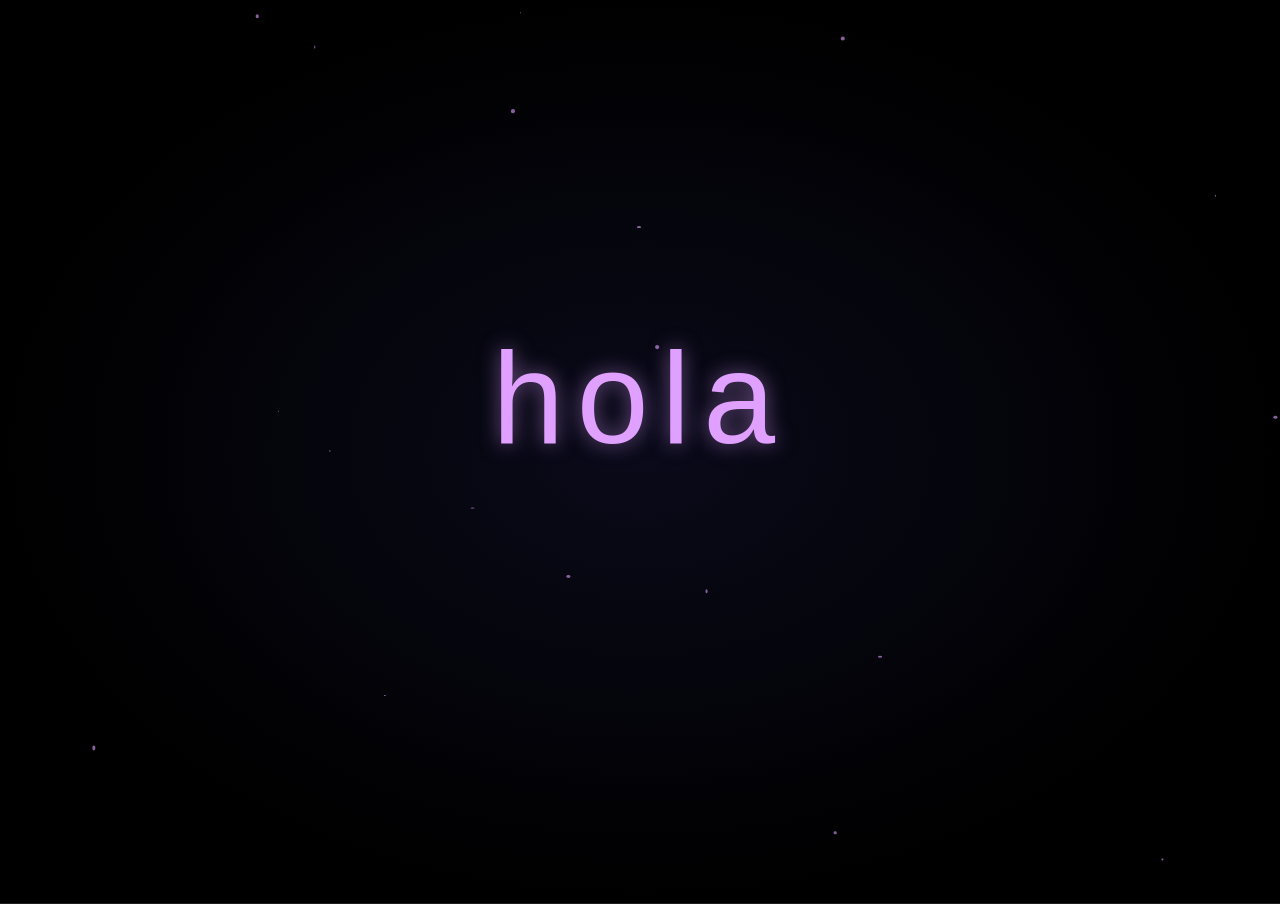
<file: index.html>
<!DOCTYPE html>
<html lang="es">

<head>
    <meta charset="UTF-8">
    <meta name="viewport" content="width=device-width, initial-scale=1.0">
    <title>Regalo</title>
    <script src="https://cdn.jsdelivr.net/npm/gsap@3.12.5/dist/gsap.min.js"></script>
    <link rel="stylesheet" href="css/main.css">
    <link rel="stylesheet" href="css/intro.css">
</head>

<body>
    <div class="intro-container">
        <div class="intro-text" id="introText">hola</div>
        <div class="input-container" id="inputContainer" style="opacity: 0; visibility: hidden;">
            <input type="text" id="nameInput" placeholder="tu nombre..." maxlength="20">
            <div class="error-message" id="errorMessage"></div>
        </div>
    </div>

    <script src="js/intro.js"></script>
    <script src="js/auth.js"></script>
    <script src="js/main.js"></script>
    <script src="js/animations.js"></script>
</body>
</html>
</file>
<file: css/main.css>
* {
    margin: 0;
    padding: 0;
    box-sizing: border-box;
}

body {
    font-family: -apple-system, BlinkMacSystemFont, 'Segoe UI', Roboto, sans-serif;
    overflow: hidden;
    height: 100vh;
    cursor: default;
    user-select: none;
    -webkit-user-select: none;
    -moz-user-select: none;
    -ms-user-select: none;
}

button, input {
    font-family: inherit;
    border: none;
    outline: none;
    background: none;
    cursor: pointer;
}

/* Responsive */
@media (max-width: 768px) {
    body {
        font-size: 14px;
    }
}

@media (max-width: 768px) {

    .home-container {
        padding: 20px;
        text-align: center;
    }

    #japaneseText {
        font-size: 2rem;
        line-height: 1.2;
    }

    .audio-panel {
        width: 90%;
        height: auto;
    }

    .audio-panel img {
        width: 100%;
        height: auto;
    }

    button {
        width: 100%;
        max-width: 300px;
        font-size: 1rem;
    }

    .final-buttons button {
        width: 90%;
    }
}
</file>
<file: css/intro.css>
.intro-container {
    position: relative;
    width: 100vw;
    height: 100vh;
    background: radial-gradient(ellipse at center, #0a0a1a 0%, #000000 70%);
    display: flex;
    flex-direction: column;
    justify-content: center;
    align-items: center;
}

.intro-text {
    font-size: clamp(3rem, 10vw, 8rem);
    font-weight: 300;
    color: #e0a0ff;
    text-align: center;
    letter-spacing: 0.1em;
    text-shadow: 0 0 20px rgba(224, 160, 255, 0.5);
}

.input-container {
    margin-top: 2rem;
    display: flex;
    flex-direction: column;
    align-items: center;
    gap: 1rem;
}

#nameInput {
    background: rgba(255, 255, 255, 0.1);
    backdrop-filter: blur(20px);
    border: 1px solid rgba(224, 160, 255, 0.3);
    border-radius: 50px;
    padding: 1rem 2rem;
    color: white;
    font-size: 1.2rem;
    text-align: center;
    width: clamp(250px, 40vw, 400px);
    transition: all 0.3s ease;
}

#nameInput:focus {
    box-shadow: 0 0 30px rgba(224, 160, 255, 0.5);
    transform: scale(1.05);
}

.error-message {
    color: #ff6b9d;
    font-size: 1rem;
    opacity: 0;
    transform: translateY(10px);
    transition: all 0.3s ease;
}
</file>
